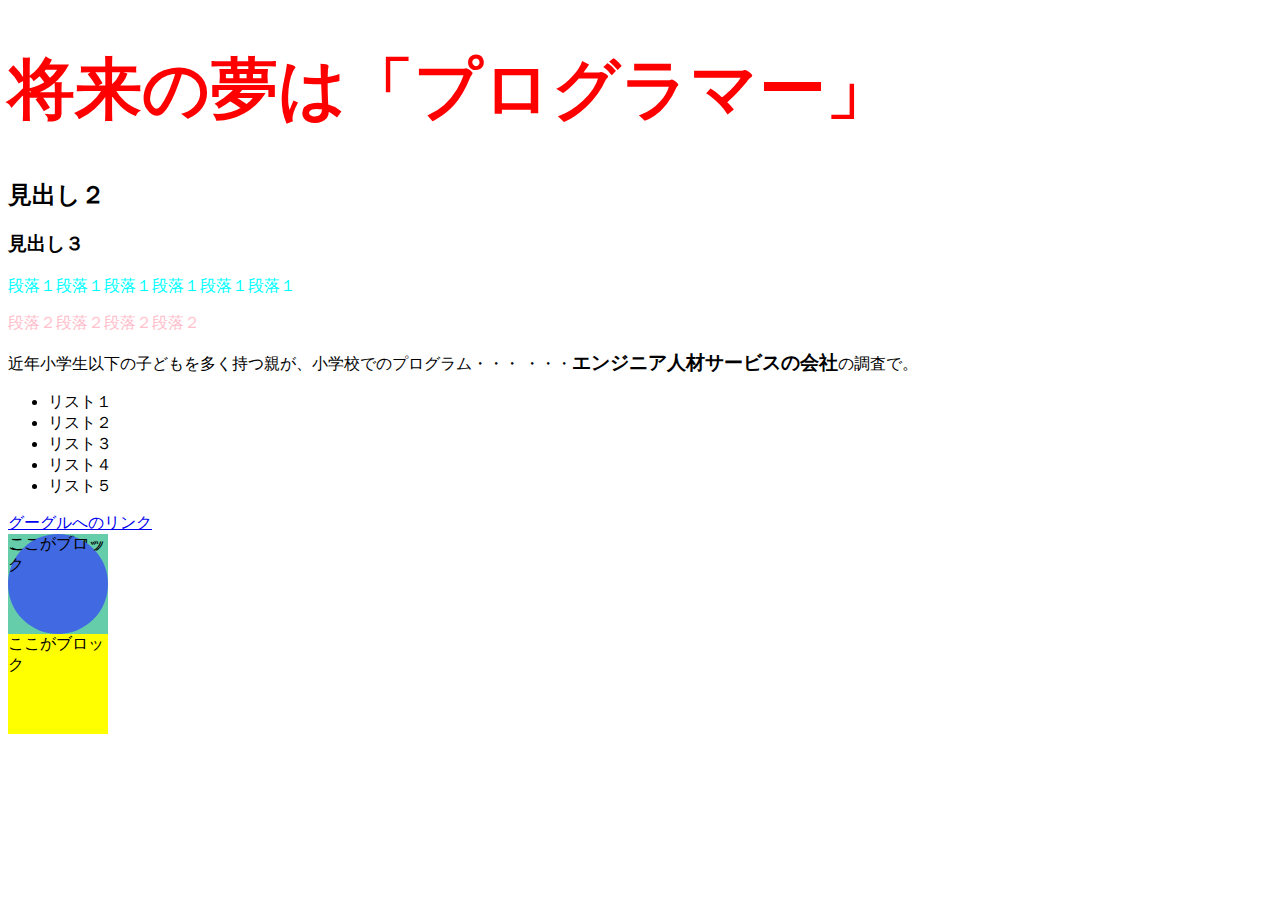
<file: index.html>
<!DOCTYPE html>
<html lang="ja">
<head>
  <meta charset="utf-8">
  <meta name="viewport" content="width=dvice-width,initial-scale=1.0">
  <meta http-equiv="X-UA-Compatible" content="ie=edge">
  <title>HTML練習</title>

  <link rel="stylesheet" type="text/css" href="css/index.css">
  
</head>
  <body>
    <h1>
 将来の夢は「プログラマー」
</h1>
<h2>見出し２</h2>
<h3>見出し３</h3>
<p class="sub-title1">段落１段落１段落１段落１段落１段落１</p>
<p id="sub-title2">段落２段落２段落２段落２</p>
近年小学生以下の子どもを多く持つ親が、小学校でのプログラム・・・
・・・<span class="company">エンジニア人材サービスの会社</span>の調査で。
<ul>
    <li>リスト１</li>
    <li>リスト２</li>
    <li>リスト３</li>
    <li>リスト４</li>
    <li>リスト５</li>
    </ul>
    <a href="https://www.google.co.jp">グーグルへのリンク</a>
    <div class="box1">ここがブロック</div>
    <div class="box2">ここがブロック</div>
    <div class="box3">ここがブロック</div> 
  </body>
  </html>
</file>
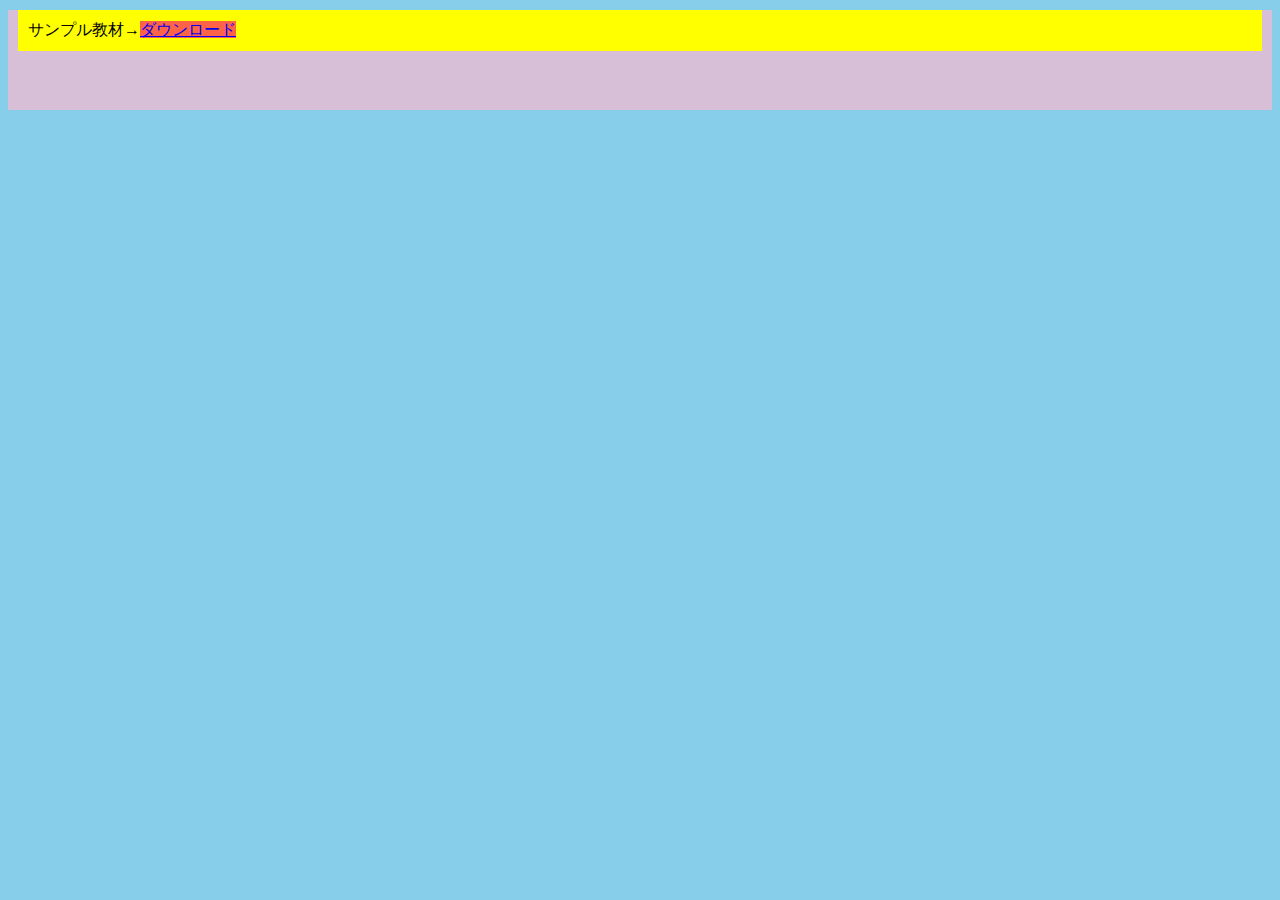
<file: boxmodel.html>
<!DOCTYPE html>
<html lang="ja">
    <head>
        <meta charset="utf-8">
        <meta name="viewport" content="width=dvice-width,initial-scale=1.0">
        <meta http-equiv="X-UA-Compatible" content="ie=edge">
        <title>ボックスモデル練習</title>
        <style type="text/css">
        body{
            background-color: skyblue;
        }
        div{
            background-color: thistle;
            height: 100px;
            width: auto;
        }
        p{
            background-color: yellow;
            padding: 10px;
            margin: 10px;
            border: none;
            
        }
        a{
            background-color: tomato;
        }
        </style>  
      </head>
      <body>
          <div>
              <p>サンプル教材→<a href="#">ダウンロード</a></p>
              </div>
              </body>
              </html>
</file>
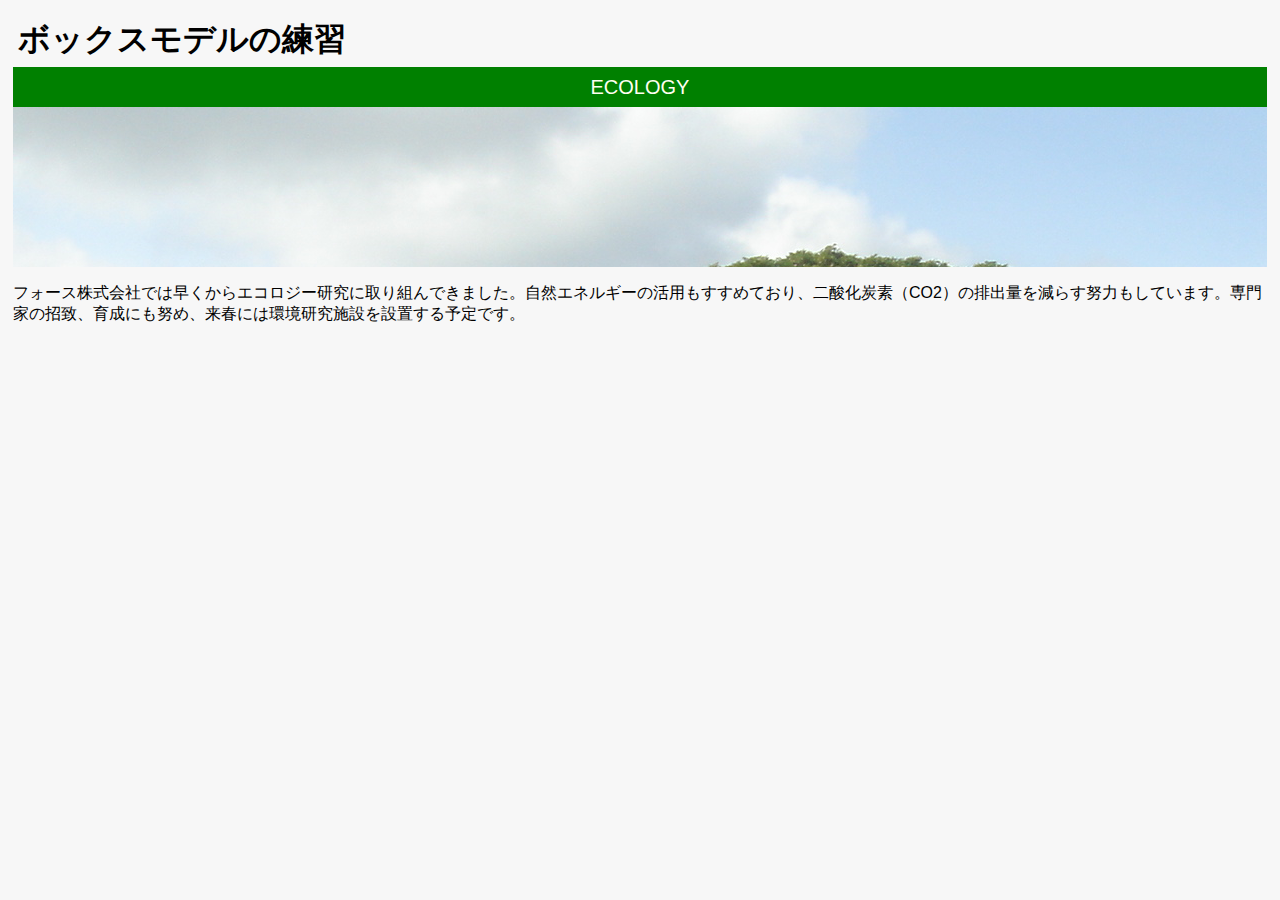
<file: boxmodel3.html>
<!DOCTYPE html>
<html lang="ja">
<head>
  <meta charset="utf-8">
  <meta name="viewport" content="width=dvice-width,initial-scale=1.0">
  <meta http-equiv="X-UA-Compatible" content="ie=edge">
  <title>Document</title>
  <style type="text/css">
    body{
        padding: 5px;
        font-family: Verdana, Geneva, Tahoma, sans-serif;
        background-color: #f7f7f7; 
    }
    h1{
        margin: 5px;
    }
    div.header{
      background-image: url("img/tree1.jpg"); 
      height: 200px; 
      width: auto;
     
    }
    div.title{
      background-color: green; 
      height: 40px;
      width: auto; 
      line-height: 40px;
      font-size: 20px;
      color: ivory;
      display:flex;
      justify-content: center;
    }
</style>
  
</head>
<body>
    <h1>ボックスモデルの練習</h1>
    <div class="header">
        <div class="title">ECOLOGY</div>
    </div>
    <p class="container">
        フォース株式会社では早くからエコロジー研究に取り組んできました。自然エネルギーの活用もすすめており、二酸化炭素（CO2）の排出量を減らす努力もしています。専門家の招致、育成にも努め、来春には環境研究施設を設置する予定です。
    </p>
    </body>
    </html>
</file>
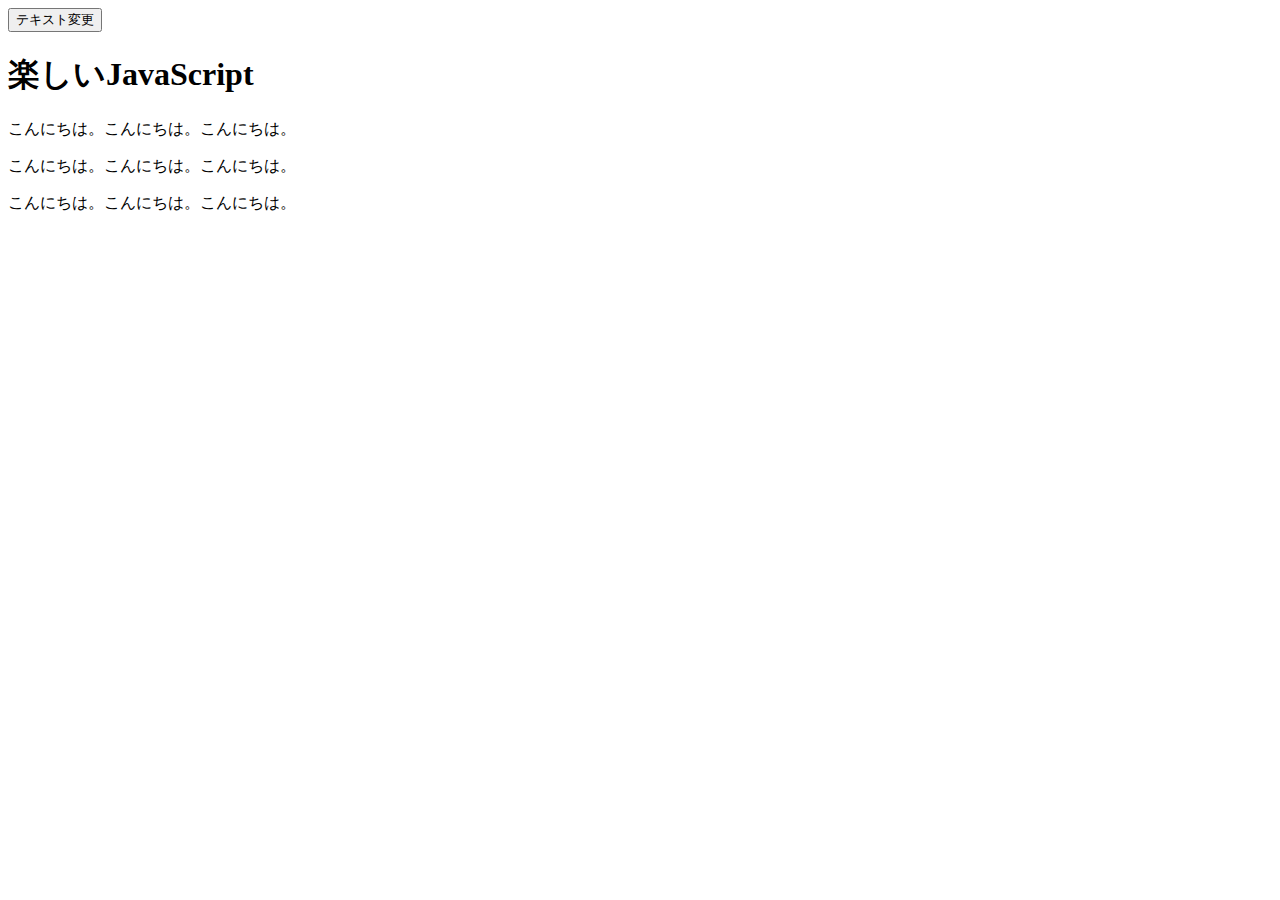
<file: dom.html>
<!DOCTYPE html>
<html lang="ja">  
    <head>
        <meta charset="utf-8"> 
        <meta name="viewport" content="width=dvice-width,initial-scale=1.0"> 
        <title>DOMの基本</title>
    </head>
    <body>
        <button id="textChange">テキスト変更</button>
        <h1>楽しいJavaScript</h1>
        <p id="target">こんにちは。こんにちは。こんにちは。</p>
        <p>こんにちは。こんにちは。こんにちは。</p>
        <p>こんにちは。こんにちは。こんにちは。</p>

       <script>
           'use strict';
        //    const textChange = () => {
        //        document.querySelector('h1').textContent = "Changed!";
        //       // document.querySelector('#target').textContent = "Changed!";
        //        document.getElementById('target').textContent = "Changed!";
        //    }
           //setTimeout(textChange,1000);
           document.getElementById('textChange').addEventListener('click',()=> {
               document.getElementById('target').textContent = "Changed!";
           })
       </script> 
    </body>
</html>
</file>
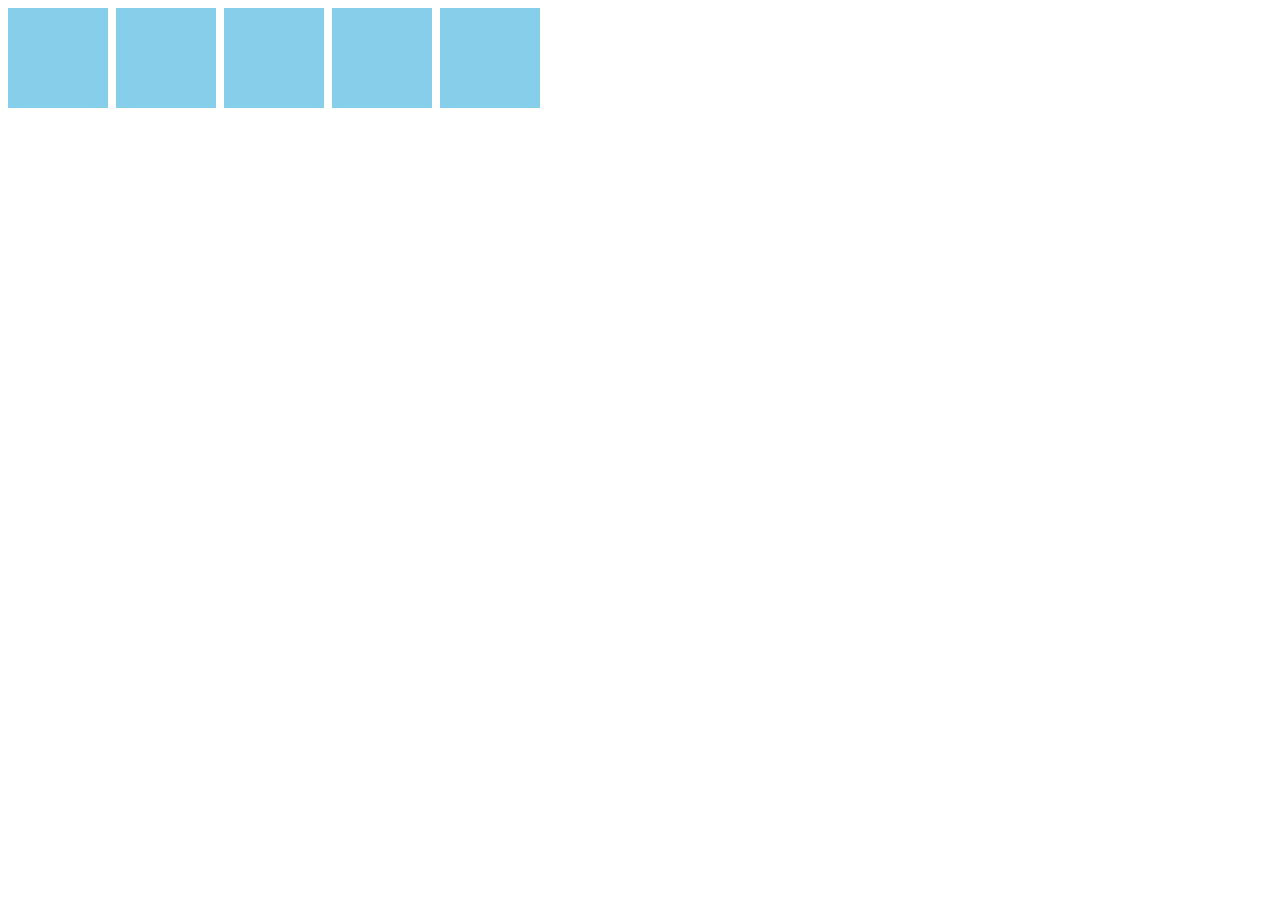
<file: game.html>
<!DOCTYPE html>
<html lang="ja">
    <head>
        <meta charset="UTS-8">
        <meta name="viewport" content="width=device-width,initial-scale=1.0">
        <meta http-equiv="X-UA-Compatible" content="ie=edge">
        <title>サンプルゲーム</title>
        <style type="text/css">
        body{
            display: flex;
            flex-wrap: wrap;
        }
        .box{
            width: 100px;
            height: 100px;
            background-color: skyblue;
            margin: 0 8px 8px 0;
            cursor: pointer;
            line-height: 100px;
            text-align: center;
            transition: .8s;
        }
        .hit{
            border-radius: 50%;
            background-color: pink;
            transform: rotate(360deg);
            
        }
        .lose{
            transform: scale(0.9);
        }
        </style>
    </head>
    <body>
        <!-- <div class="box" id="target1"></div>
        <div class="box" id="target2"></div>
        <div class="box" id="target3"></div> -->
        <script>
            'use strict';
            const num = 5;
            const hit = Math.floor(Math.random() * num);

            for (let i = 0; i < num; i++){
                const div = document.createElement('div');
                div.classList.add('box');
                // div.textContent = i;

                div.addEventListener('click', () => {
                    if(i === hit){
                        div.textContent = '当たり!';
                        div.classList.add('hit');
                 } else {
                     div.textContent = 'はずれ!';
                     div.classList.add('lose');
                 }
                })

                document.body.appendChild(div);
            }

            // for (let i = 0; i < 100; i++){
            // const div = document.createElement('div');
            // div.classList.add("box");
            // div.textContent = i + 1;

            // div.addEventListener('click', () => {
            //     div.classList.toggle('circle');
            // });
   
            // document.body.appendChild(div);
            // }
            // const target1 = document.getElementById('target1');
            // const target2 = document.getElementById('target2');
            // const target3 = document.getElementById('target3');

            // target1.addEventListener('click', () => {
            //     target1.classList.toggle('circle');
            // });
            // target2.addEventListener('click', () => {
            //     target2.classList.toggle('circle');
            // });
            // target3.addEventListener('click', () => {
            //     target3.classList.toggle('circle');
            // });
        </script>
    </body>

</html>
</file>
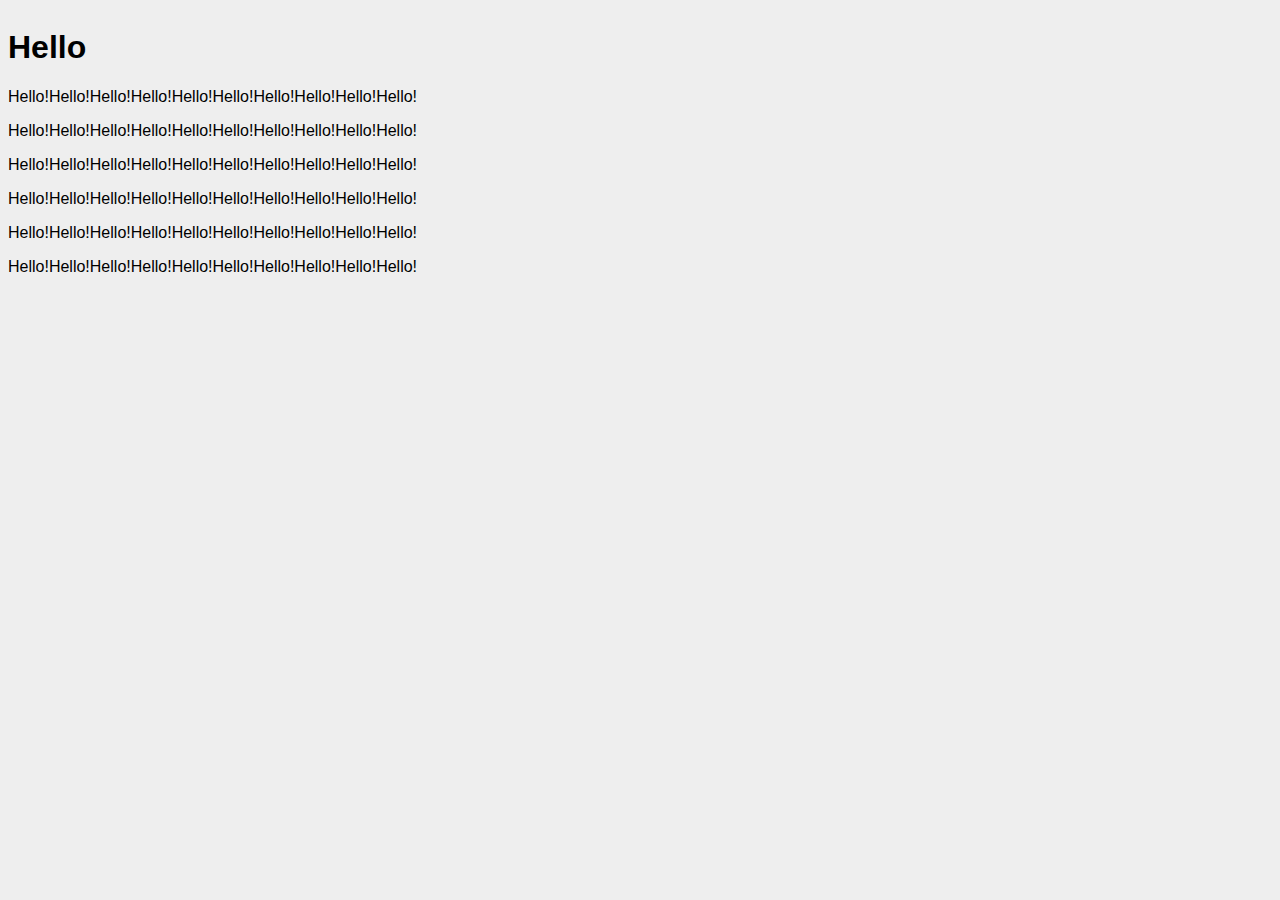
<file: humburger.html>
<!DOCTYPE html>
<html lang="ja">  
    <head>
        <meta charset="utf-8"> 
        <meta name="viewport" content="width=dvice-width,initial-scale=1.0"> 
        <title>HumburgerMenu1</title>
        <link rel="stylesheet" href="https://fontawesome.com/icons/thumbtack?style=solid">
        <style type="text/css">
        
        body{
            padding: 60px;
            margin: auto;
            font-family: Verdana, Geneva, Tahoma, sans-serif;
        }
        #main{background-color: #eee;
        width: 100%;
        height: 100%;
        position: absolute;
        top: 0;
        left: 0;
        padding: 8px;
        z-index: 2;
        overflow: auto;
        box-sizing: border-box;
        transition: .4s;
        }
        #menu{
            background-color: #4c80ee;
            color: #fff;
            position: absolute;
            top: 0;
            right: 0;
            padding: 8px;
            width: 180px;
            min-height: 100%;
            z-index: 1;
            box-sizing: border-box;
        }
        #open{
            float:right;
            cursor:pointer;
        }
        #main.menu-open{
            left: -180px;
        }
        </style>
    </head>
    <body>
      <div id="menu">
         <ul>
             <li>Menu1</li>
             <li>Menu2</li>
             <li>Menu3</li>
             <li>Menu4</li>
             <li>Menu5</li>
             </ul>

      </div>
      <div id="main">
        <i class="fas fa-thumbtack" id="open"></i>
          <h1>Hello</h1>
          <p>Hello!Hello!Hello!Hello!Hello!Hello!Hello!Hello!Hello!Hello!</p>
          <p>Hello!Hello!Hello!Hello!Hello!Hello!Hello!Hello!Hello!Hello!</p>
          <p>Hello!Hello!Hello!Hello!Hello!Hello!Hello!Hello!Hello!Hello!</p>
          <p>Hello!Hello!Hello!Hello!Hello!Hello!Hello!Hello!Hello!Hello!</p>
          <p>Hello!Hello!Hello!Hello!Hello!Hello!Hello!Hello!Hello!Hello!</p>
          <p>Hello!Hello!Hello!Hello!Hello!Hello!Hello!Hello!Hello!Hello!</p>
          </div>>
          <script>
              'use strict';
              const open = document.getElementById('open');
              const main = document.getElementById('main');

              open.addEventListener('click',()=> {
                  if(main.className === 'menu-open'){
                      main.className = '';
                  }else{
              main.className = 'menu-open';
                  }
              });
          </script>


    </body>
</html>
</file>
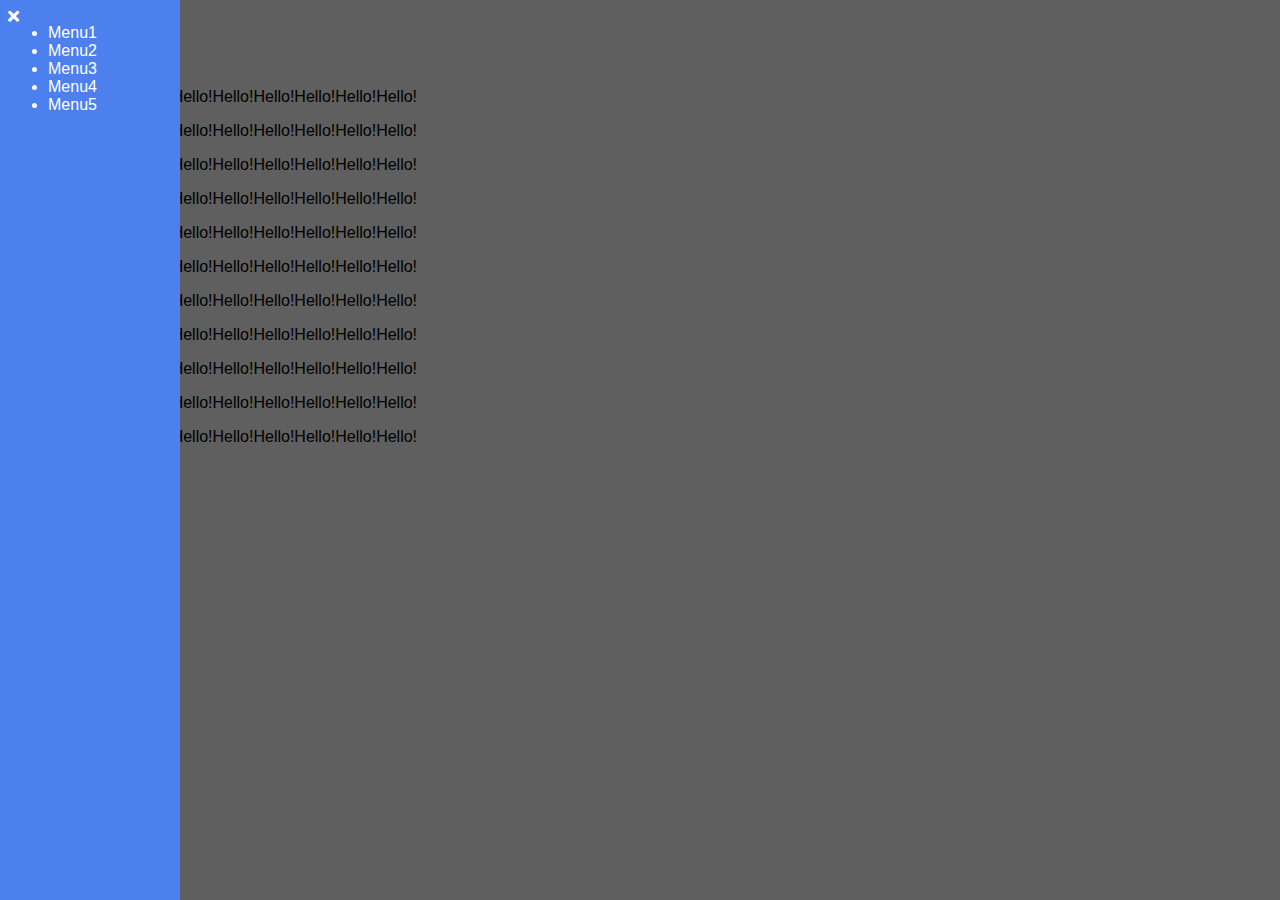
<file: humburger2.html>
<!DOCTYPE html>
<html lang="ja">  
    <head>
        <meta charset="utf-8"> 
        <meta name="viewport" content="width=dvice-width,initial-scale=1.0"> 
        <title>HumburgerMenu2</title>
        <link rel="stylesheet" href="https://cdnjs.cloudflare.com/ajax/libs/font-awesome/5.12.1/css/all.min.css">
        <style type="text/css">
        body{
            padding: 0;
            margin: 0;
            font-family: Verdana, Geneva, Tahoma, sans-serif;
            overflow-x: hidden;
        }
        #main{background-color: #eee;
        width: 100%;
        height: 100%;
        position: absolute;
        top: 0;
        left: 0;
        padding: 8px;
        z-index: 1;
        overflow: auto;
        box-sizing: border-box;
        }
        #cover{
            background-color: #000;
            opacity: .6;
            width: 100%;
            height: 100%;
            position: absolute;
            top: 0;
            left: 0;
            display: none;
            z-index: 2;
        }
        #menu{
            background-color: #4c80ee;
            color: #fff;
            position: absolute;
            top: 0;
            left: -160px;
            padding: 8px;
            width: 180px;
            min-height: 100%;
            z-index: 3;
            box-sizing: border-box;
            transition: .4s;
        }
        #open,#close{
            float:left;
            cursor:pointer;
        }
        #cover.menu-open{
          display: block;  
        }
        #menu.menu-open{
            left: 0;
        }
        </style>
    </head>
    <body>
      <div id="menu">
          <i class="fa fa-times" id="close"></i>
         <ul>
             <li>Menu1</li>
             <li>Menu2</li>
             <li>Menu3</li>
             <li>Menu4</li>
             <li>Menu5</li>
             </ul>

      </div>
      <div id="main">
          <i class="fa fa-bars" id="open"></i>
          <h1>Hello</h1>
          <p>Hello!Hello!Hello!Hello!Hello!Hello!Hello!Hello!Hello!Hello!</p>
          <p>Hello!Hello!Hello!Hello!Hello!Hello!Hello!Hello!Hello!Hello!</p>
          <p>Hello!Hello!Hello!Hello!Hello!Hello!Hello!Hello!Hello!Hello!</p>
          <p>Hello!Hello!Hello!Hello!Hello!Hello!Hello!Hello!Hello!Hello!</p>
          <p>Hello!Hello!Hello!Hello!Hello!Hello!Hello!Hello!Hello!Hello!</p>
          <p>Hello!Hello!Hello!Hello!Hello!Hello!Hello!Hello!Hello!Hello!</p>
          <p>Hello!Hello!Hello!Hello!Hello!Hello!Hello!Hello!Hello!Hello!</p>
          <p>Hello!Hello!Hello!Hello!Hello!Hello!Hello!Hello!Hello!Hello!</p>
          <p>Hello!Hello!Hello!Hello!Hello!Hello!Hello!Hello!Hello!Hello!</p>
          <p>Hello!Hello!Hello!Hello!Hello!Hello!Hello!Hello!Hello!Hello!</p>
          <p>Hello!Hello!Hello!Hello!Hello!Hello!Hello!Hello!Hello!Hello!</p>
          </div>
          <div id="cover"></div>
    
          <script>
              'use strict';
            //   const open = document.getElementById('open');
            //   const close = document.getElementById('close');

            const menu = document.getElementById('menu');
              const cover = document.getElementById('cover');

            menu.addEventListener('mouseover',() =>{
                menu.className = 'menu-open';
                cover.className = 'menu-open';
            });

            menu.addEventListener('mouseleave', () => {
                menu.className = '';
                cover.className = '';
            })

        
              

            //   open.addEventListener('click',()=> {
            //   menu.className = 'menu-open';
            //   cover.className = 'menu-open';
            //   });
            //   close.addEventListener('click',()=> {
                 
            //   menu.className = '';
            //   cover.className = '';
                  
            //   });
          </script>


    </body>
</html>
</file>
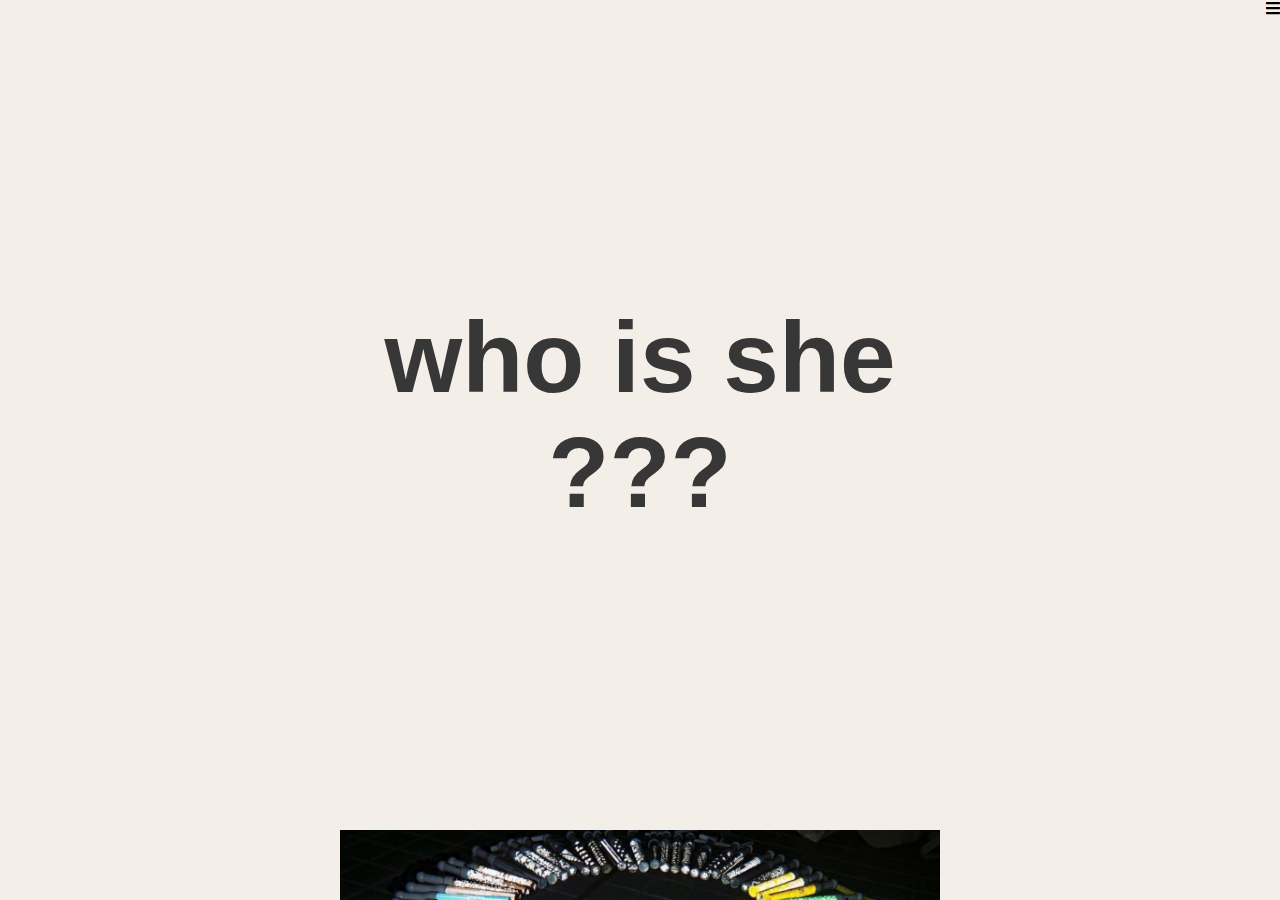
<file: profile.html>
<!DOCTYPE html>
<html lang="ja">  
    <head>
        <meta charset="utf-8"> 
        <meta name="viewport" content="width=dvice-width,initial-scale=1.0"> 
        <title>自己PRサイト</title>
        <link rel="stylesheet" href="https://cdnjs.cloudflare.com/ajax/libs/font-awesome/5.12.1/css/all.min.css">
        <style type="text/css">
        body{
            padding: 0;
            margin: 0;
            font-family: Verdana, Geneva, Tahoma, sans-serif;
            background-color: #f4eee8;
             }
        #main{
            background-color: #f4eee8;
            width: 100%;
            height: 100%;
            position: absolute;
            top: 0;
            left: 0;
            z-index: 2;
            overflow: auto;
            box-sizing: border-box;
            transition: .4s;

        }
        #menu{
            background-color:#fffafa;
            color: #373737;
            position: absolute;
            top: 0;
            right: 0;
            padding: 8px;
            width: 200px;
            min-height: 100%;
            z-index: 1;
            box-sizing: border-box;
            
        }
        #open{
            float: right;
            cursor: pointer;
        }
        #main.menu-open{
            left: -180px;
        }
        h1{
            text-align: center;
            color: #373737;
            font-size: 100px;
            padding: 200px;
            margin: 100px;

        }
        .sub_title{
            text-align: center;
            background-color: lightgray;
            color: #373737;
            font-size: 80px;
            padding: 25px;
            margin: 0;
        }

        .sub_detail{
            text-align: center;
            font-size: 20px;
        }
        img{
            margin-bottom: 100px;
        }
        </style>
    </head>
    <body>
        <div id="menu">
            <ul>
                <li>about </li>
                <li>work </li>
            </ul>

        </div>
        <div id="main">
            <i class="fa fa-bars" id="open"></i>
        <h1>who is she ???</h1>
        <p>
            <div style="text-align: center;">
            <img src="2466.jpg" alt="写真"
            width="600px"
            height="300px">
        </div>

        <div style="text-align: center;">
            <img src="disney.jpg" alt="写真"
            width="600px"
            height="300px">
            </div>
        </p>

        <h2 class="sub_title">about</h2>
        <p class="sub_detail">
        1998年11月30日、宮城県仙台市で産まれ、大学卒業までを仙台で過ごした。
        中学生からはじめたバレーボールとパソコンを操作することが好きだったきっかけに、
        大学では、スポーツをする側ではなく、支える側として
        分析スタッフ(アナリスト)の活動をしていた。
        また、アイドルが好きなことから趣味はライブに行くことだ。趣味を通して知り合った友達も
        たくさんおり、会場に行くととてもハッピーな気分になれる。
        自分の活力のひとつになっている。
        ディズニーの世界観が好きで、友達と時間が合えばテーマパークに足を運んで楽しんでいる。
        </p>
        <h2 class="sub_title">work</h2>
        <p class="sub_detail">
        大学でのアナリスト活動から、パソコンを操作する仕事に就きたいと考え、未経験でIT企業に入社。
        現在は、エンジニアになるための研修を受けている最中である。
        </p>
     
    </div>
    
    <script>
        'use strict';
        const open = document.getElementById('open');
        const main = document.getElementById('main');

        open.addEventListener('click',()=> {
            if(main.className === 'menu-open'){
                main.className = '';
            }else{
        main.className = 'menu-open';
            }
        });
    </script>
    </body>
</html>
</file>
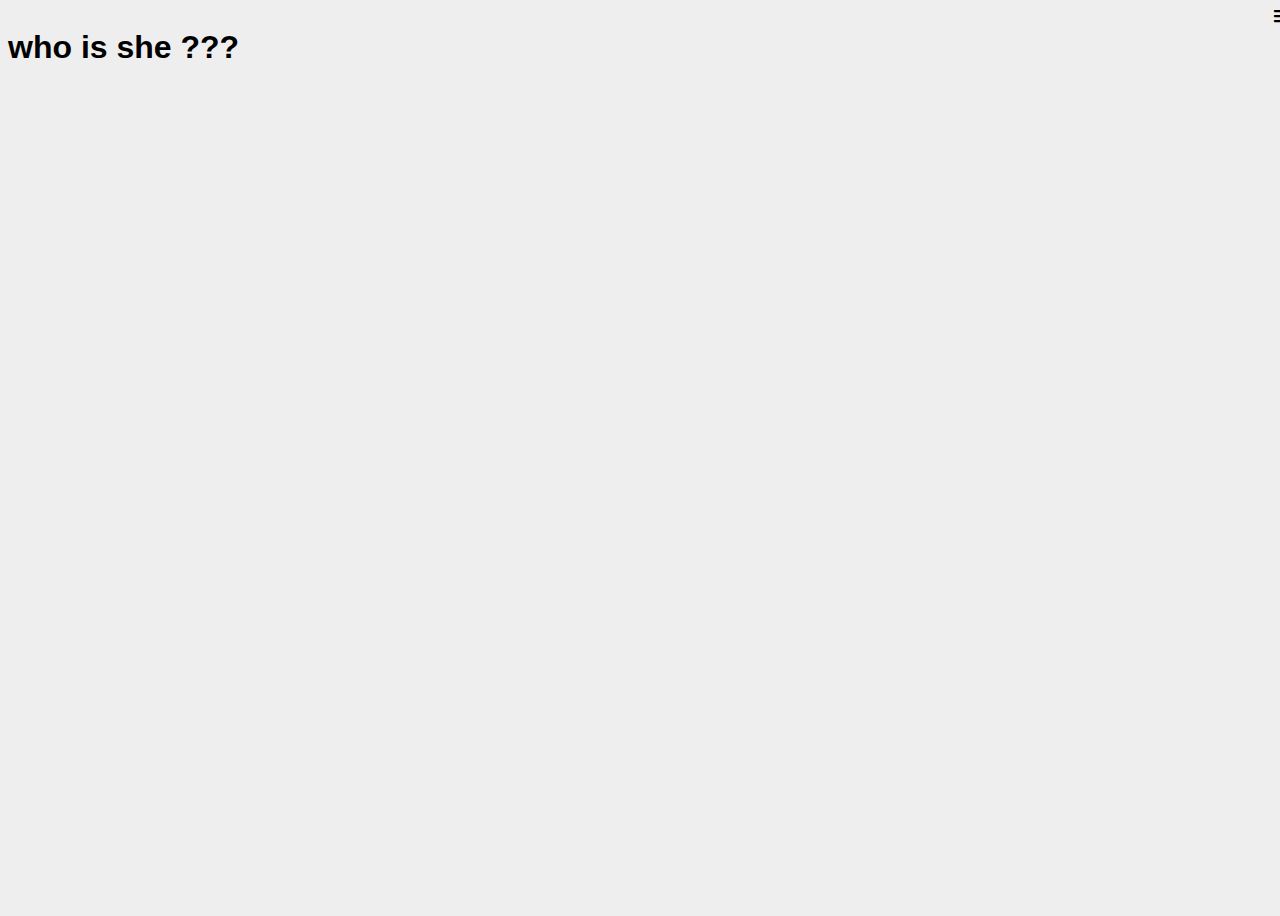
<file: test.html>
<!DOCTYPE html>
<html lang="en">
<head>
    <meta charset="UTF-8">
    <meta http-equiv="X-UA-Compatible" content="IE=edge">
    <meta name="viewport" content="width=device-width, initial-scale=1.0">
    <title>test</title>
    <link rel="stylesheet" href="https://cdnjs.cloudflare.com/ajax/libs/font-awesome/5.12.1/css/all.min.css">
    <style type="text/css">
    body{
        padding: 0;
        margin: 0;
        font-family: Verdana, Geneva, Tahoma, sans-serif;
    }
    #main{
        background-color: #eee;
        width: 100%;
        height: 100%;
        position: absolute;
        top: 0;
        left: 0;
        padding: 8px;
        z-index: 2;
        overflow: auto;
    }
    #menu{
        background-color: #4c80ee;
        color: #fff;
        position: absolute;
        top: 0;
        right: 0;
        padding: 8px;
        width: 180px;
        z-index: 1;
        min-height: 100%;
    }
    #open{
        float: right;
        cursor: pointer;
    }
    </style>
</head>
<body>
    <div id="menu">
        <ul>
            <li><a href="#bob">ボブ</a></li>
            <li><a href="#mukami">ムカミ</a></li>
            <li><a href="#mary">メアリー</a></li>
          </ul>
          
          <h2 id="bob">ボブ</h2>
          <p>
            Webディレクターになりたいテンションが高めの熱い男。
          </p>
          .
          .
          .
          <h2 id="mukami">ムカミ</h2>
          <p>
            Webプログラマーになりたいちょっと変わり者の男。
          </p>
          .
          .
          .
          <h2 id="mary">メアリー</h2>
          <p>
            Webデザイナーになりたい天然で気が強い女の子。
          </p>
          
    </div>
    <div id="main">
        <i class="fa fa-bars" id="open"></i>
        <h1>who is she ???</h1>
    </div>
    
</body>
</html>
</file>
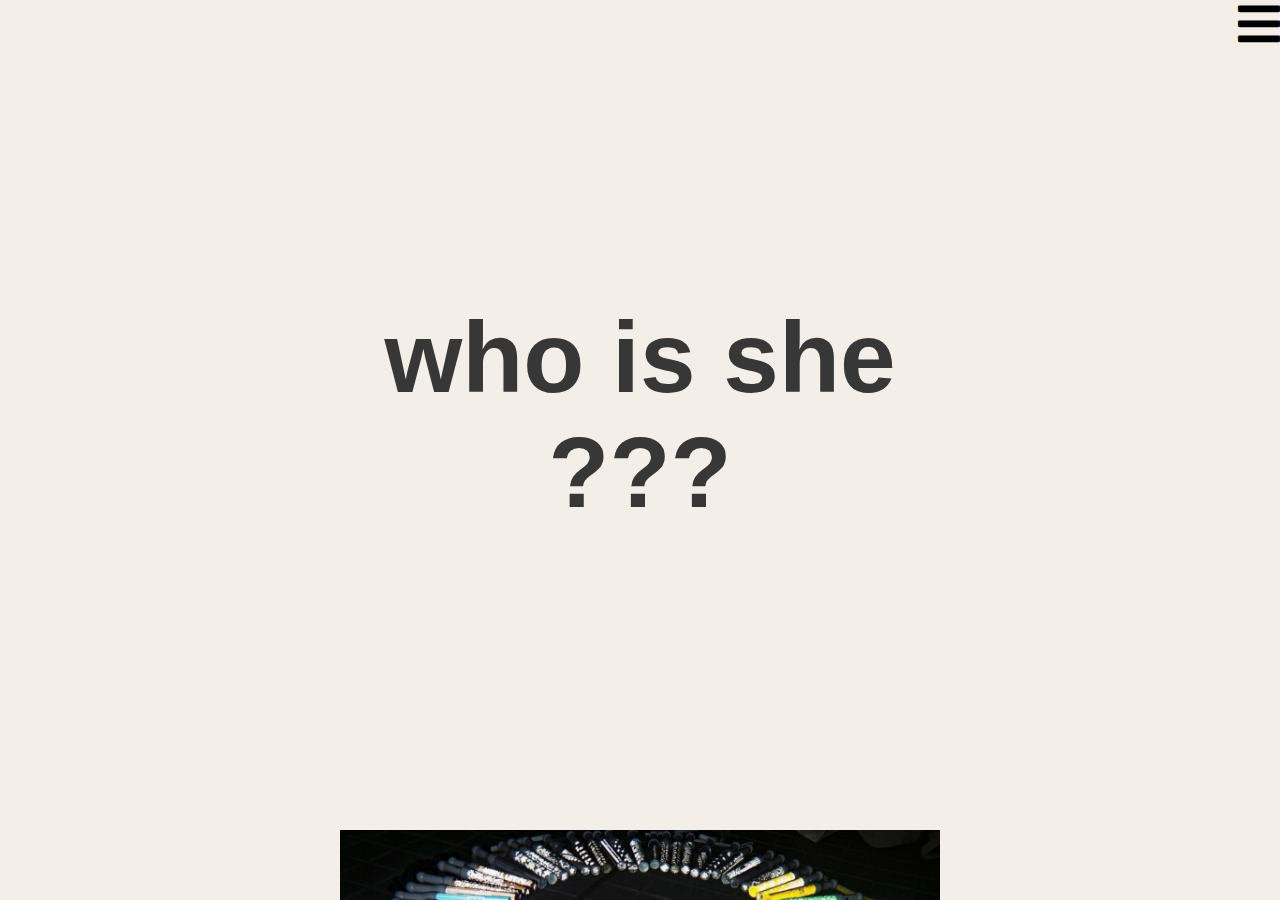
<file: work/profile1.html>
<!DOCTYPE html>
<html lang="ja">  
    <head>
        <meta charset="utf-8"> 
        <meta name="viewport" content="width=dvice-width,initial-scale=1.0"> 
        <title>自己PRサイト</title>
        <link rel="stylesheet" href="https://cdnjs.cloudflare.com/ajax/libs/font-awesome/5.12.1/css/all.min.css">
        <style type="text/css">


        html{
            scroll-behavior: smooth;
        }

        nav{
            padding: 20px;
            scroll-behavior: smooth;
        }

       li{
           list-style-type: none;
           padding: 10px;
           margin: 10px;
       }
        body{
            padding: 0;
            margin: 50;
            font-family: Verdana, Geneva, Tahoma, sans-serif;
            background-color: #f4eee8;
             }
        #main{
            background-color: #f4eee8;
            width: 100%;
            height: 100%;
            position: absolute;
            top: 0;
            left: 0;
            z-index: 2;
            overflow: auto;
            box-sizing: border-box;
            transition: .4s;

        }
        #menu{
            background-color:#fffafa;
            color: #373737;
            position: absolute;
            top: 0;
            right: 0;
            padding: 8px;
            width: 200px;
            min-height: 100%;
            z-index: 1;
            box-sizing: border-box;
            font-size: 30px;
            
        }
        #open{
            float: right;
            cursor: pointer;
        }
        #main.menu-open{
            left: -180px;
        }
        h1{
            text-align: center;
            color: #373737;
            font-size: 100px;
            padding: 200px;
            margin: 100px;

        }
        .sub_title{
            text-align: center;
            background-color: lightgray;
            color: #373737;
            font-size: 80px;
            padding: 25px;
            margin: 0;
        }

        .sub_detail{
            text-align: center;
            font-size: 20px;
        }
        img{
            margin-bottom: 100px;
        }
        </style>
    </head>
    <body>
        <nav><a href="#about"></a>
            <a href="#work"></a></nav>
        
        <div id="menu">
            <ul>
                <li><a href="#about">about </a></li>
                <li><a href="#work">work </a></li>
            </ul>

        </div>
        <div id="main">
            <i class="fa fa-bars fa-3x" id="open"></i>
           
        <h1>who is she ???</h1>
        <p>
            <div style="text-align: center;">
            <img src="2466.jpg" alt="写真"
            width="600px"
            height="300px">
        </div>

        <div style="text-align: center;">
            <img src="disney.jpg" alt="写真"
            width="600px"
            height="300px">
            </div>
        </p>
        <li id="about"></li>
        <h2 class="sub_title">about</h2>
        <p class="sub_detail">
        1998年11月30日、宮城県仙台市で産まれ、大学卒業までを仙台で過ごした。
        中学生からはじめたバレーボールとパソコンを操作することが好きだったきっかけに、
        大学では、スポーツをする側ではなく、支える側として
        分析スタッフ(アナリスト)の活動をしていた。
        また、アイドルが好きなことから趣味はライブに行くことだ。趣味を通して知り合った友達も
        たくさんおり、会場に行くととてもハッピーな気分になれる。
        自分の活力のひとつになっている。
        ディズニーの世界観が好きで、友達と時間が合えばテーマパークに足を運んで楽しんでいる。
        </p>
        <br></br><br><br><br><br><br><br><br><br><br>
        <br></br><br><br><br><br><br><br><br><br><br>
        <br></br><br><br><br><br><br><br><br><br><br>
        <li id="work"></li>
        <h2 class="sub_title">work</h2>
        
        <h2 id="#work"></h2>
        <p class="sub_detail">
        大学でのアナリスト活動から、パソコンを操作する仕事に就きたいと考え、未経験でIT企業に入社。
        現在は、エンジニアになるための研修を受けている最中である。
        </p>
        <br></br><br><br><br><br><br><br><br><br><br>
        <br></br><br><br><br><br><br><br><br><br><br>
        <br></br><br><br><br><br><br><br><br><br><br>
     
    </div>
    
    <script>
        'use strict';
        const open = document.getElementById('open');
        const main = document.getElementById('main');

        open.addEventListener('click',()=> {
            if(main.className === 'menu-open'){
                main.className = '';
            }else{
        main.className = 'menu-open';
            }
        });
    </script>
    </body>
</html>
</file>
<file: css/index.css>
p.sub-title1{
    color: aqua;
}
p#sub-title2{
    color: pink;
}

.company{
    font-weight: bold;
    font-size: larger;
}

h1{
    color: red;
    font-size: 50pt;
    font-weight: bold;
}
div.box1{
    height: 100px;
    width: 100px;
    background-color: royalblue;
    border-radius: 50% 50% 50% 50%;
    position: absolute;
}
div.box2{
    height: 100px;
    width: 100px;
    background-color: mediumaquamarine;
    text-align: center;
}
div.box3{
    height: 100px;
    width: 100px;
    background-color: yellow;
}
</file>
